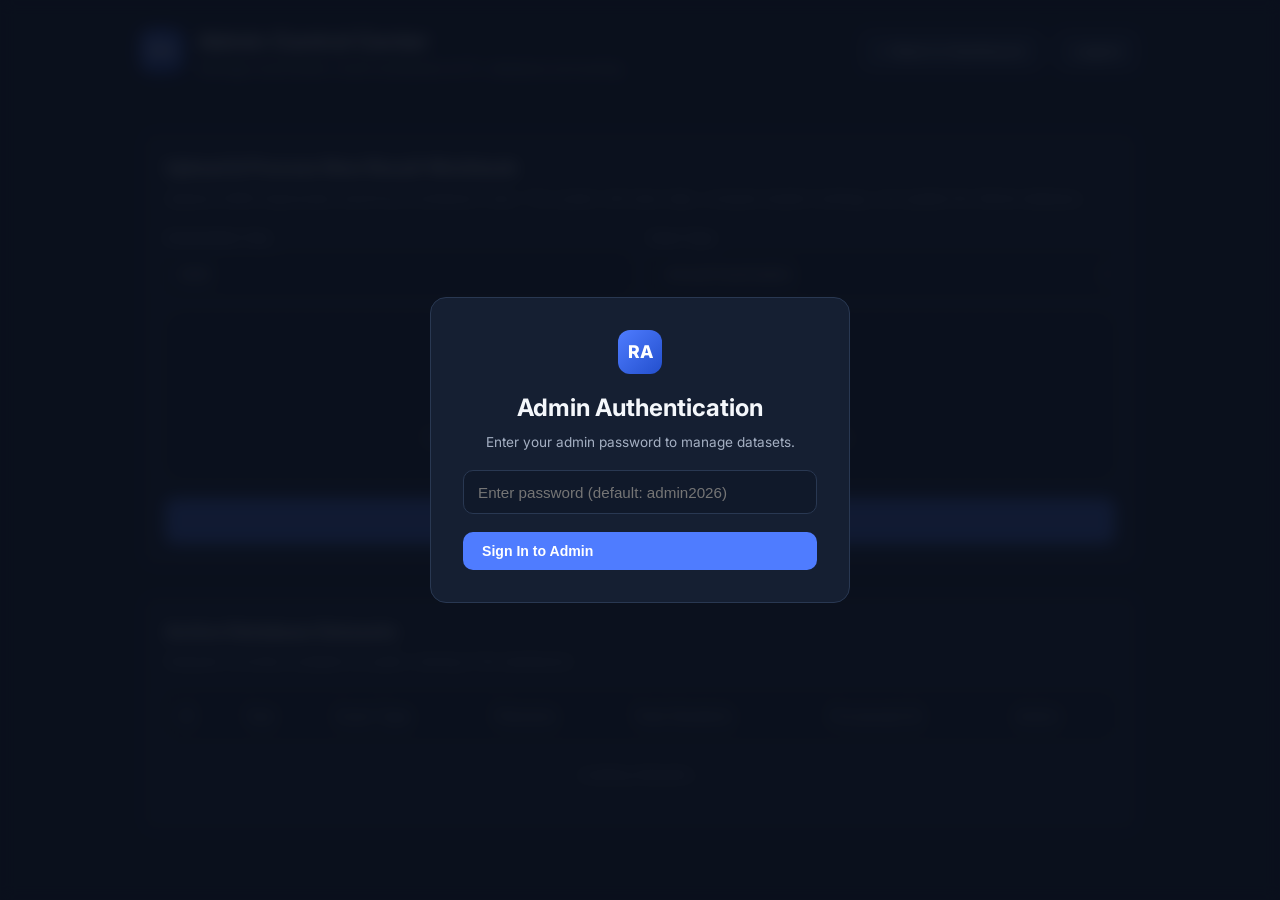
<file: admin/index.html>
<!DOCTYPE html>
<html lang="en">
<head>
  <meta charset="UTF-8" />
  <meta name="viewport" content="width=device-width, initial-scale=1.0" />
  <title>Admin Panel — BISE Gujranwala Result Intelligence Platform</title>
  <meta name="robots" content="noindex, nofollow" />
  <link rel="preconnect" href="https://fonts.googleapis.com" />
  <link rel="preconnect" href="https://fonts.gstatic.com" crossorigin />
  <link rel="stylesheet" href="https://fonts.googleapis.com/css2?family=Inter:wght@400;500;600;700;800&display=swap" />
  <style>
    :root {
      --bg: #0d1423;
      --surface: #151f32;
      --surface-soft: #10192a;
      --surface-strong: #1c2940;
      --text: #f4f7fb;
      --muted: #a5b0c3;
      --border: #293852;
      --primary: #4f7cff;
      --primary-hover: #3b68eb;
      --success: #5ad2aa;
      --danger: #ff8291;
      --danger-soft: #47242c;
      --radius: 14px;
      --font: 'Inter', system-ui, sans-serif;
    }
    * { box-sizing: border-box; margin: 0; padding: 0; }
    body {
      background: var(--bg);
      color: var(--text);
      font-family: var(--font);
      line-height: 1.5;
      padding: 24px;
    }
    .admin-container {
      max-width: 1000px;
      margin: 0 auto;
    }
    header {
      display: flex;
      justify-content: space-between;
      align-items: center;
      margin-bottom: 30px;
      padding-bottom: 20px;
      border-bottom: 1px solid var(--border);
    }
    .brand-box {
      display: flex;
      align-items: center;
      gap: 14px;
    }
    .brand-mark {
      width: 44px;
      height: 44px;
      border-radius: 12px;
      background: linear-gradient(135deg, #4f7cff, #234fcd);
      display: grid;
      place-items: center;
      font-weight: 800;
      font-size: 1.1rem;
      color: #fff;
    }
    h1 { font-size: 1.4rem; }
    p.subtitle { color: var(--muted); font-size: 0.85rem; }
    .btn {
      padding: 10px 18px;
      border-radius: 10px;
      border: 1px solid transparent;
      font-weight: 600;
      font-size: 0.88rem;
      cursor: pointer;
      text-decoration: none;
      display: inline-flex;
      align-items: center;
      gap: 8px;
      transition: all 0.2s;
    }
    .btn-primary { background: var(--primary); color: #fff; }
    .btn-primary:hover { background: var(--primary-hover); }
    .btn-secondary { background: var(--surface-strong); color: var(--text); border-color: var(--border); }
    .btn-secondary:hover { background: var(--border); }
    .btn-danger { background: var(--danger-soft); color: var(--danger); border-color: var(--danger); }
    .btn-danger:hover { background: var(--danger); color: #fff; }

    .card {
      background: var(--surface);
      border: 1px solid var(--border);
      border-radius: var(--radius);
      padding: 24px;
      margin-bottom: 24px;
    }
    .card-title {
      font-size: 1.15rem;
      margin-bottom: 6px;
    }
    .card-desc {
      color: var(--muted);
      font-size: 0.85rem;
      margin-bottom: 20px;
    }

    /* Auth Overlay */
    .auth-overlay {
      position: fixed;
      inset: 0;
      background: rgba(10, 16, 28, 0.9);
      backdrop-filter: blur(8px);
      display: grid;
      place-items: center;
      z-index: 100;
      padding: 20px;
    }
    .auth-box {
      width: min(420px, 100%);
      background: var(--surface);
      border: 1px solid var(--border);
      border-radius: 16px;
      padding: 32px;
      text-align: center;
    }
    .auth-box input {
      width: 100%;
      height: 44px;
      margin: 18px 0;
      padding: 0 14px;
      border-radius: 10px;
      border: 1px solid var(--border);
      background: var(--surface-soft);
      color: var(--text);
      font-size: 0.95rem;
      outline: none;
    }
    .auth-box input:focus { border-color: var(--primary); }

    /* Forms */
    .form-grid {
      display: grid;
      grid-template-columns: 1fr 1fr;
      gap: 16px;
      margin-bottom: 16px;
    }
    .field { display: flex; flex-direction: column; gap: 6px; }
    .field label { font-size: 0.8rem; font-weight: 600; color: var(--muted); }
    .field input, .field select {
      height: 42px;
      padding: 0 12px;
      border-radius: 10px;
      border: 1px solid var(--border);
      background: var(--surface-soft);
      color: var(--text);
      font-size: 0.9rem;
      outline: none;
    }
    .field input:focus, .field select:focus { border-color: var(--primary); }

    /* Drop zone */
    .drop-zone {
      display: grid;
      place-items: center;
      padding: 30px;
      border: 2px dashed var(--border);
      border-radius: 14px;
      background: var(--surface-soft);
      cursor: pointer;
      text-align: center;
      transition: all 0.2s;
      margin-bottom: 18px;
    }
    .drop-zone:hover, .drop-zone.active {
      border-color: var(--primary);
      background: rgba(79, 124, 255, 0.08);
    }
    .drop-icon { font-size: 2rem; margin-bottom: 8px; color: var(--primary); }

    /* Tables */
    .table-wrap {
      overflow-x: auto;
      border-radius: 10px;
      border: 1px solid var(--border);
    }
    table {
      width: 100%;
      border-collapse: collapse;
      font-size: 0.88rem;
      text-align: left;
    }
    th {
      background: var(--surface-soft);
      color: var(--muted);
      font-weight: 600;
      padding: 12px 14px;
      border-bottom: 1px solid var(--border);
    }
    td {
      padding: 12px 14px;
      border-bottom: 1px solid var(--border);
    }
    tr:last-child td { border-bottom: none; }

    /* Terminal logs */
    .log-box {
      background: #080d16;
      border: 1px solid var(--border);
      border-radius: 10px;
      padding: 14px;
      font-family: monospace;
      font-size: 0.8rem;
      color: #5ad2aa;
      max-height: 220px;
      overflow-y: auto;
      white-space: pre-wrap;
      display: none;
      margin-top: 14px;
    }

    .toast {
      position: fixed;
      bottom: 24px;
      right: 24px;
      padding: 14px 20px;
      border-radius: 10px;
      background: var(--surface);
      border: 1px solid var(--border);
      box-shadow: 0 10px 30px rgba(0,0,0,0.5);
      z-index: 200;
      display: none;
    }
    .toast.show { display: block; }
    .toast.success { border-left: 4px solid var(--success); }
    .toast.error { border-left: 4px solid var(--danger); }
  </style>
</head>
<body>

  <!-- Auth modal -->
  <div class="auth-overlay" id="authOverlay">
    <div class="auth-box">
      <div class="brand-mark" style="margin:0 auto 16px;">RA</div>
      <h2>Admin Authentication</h2>
      <p class="subtitle" style="margin-top:6px;">Enter your admin password to manage datasets.</p>
      <input type="password" id="passwordInput" placeholder="Enter password (default: admin2026)" />
      <button class="btn btn-primary" id="loginBtn" style="width:100%;">Sign In to Admin</button>
      <p id="authError" style="color:var(--danger);font-size:0.82rem;margin-top:10px;display:none;">Incorrect password</p>
    </div>
  </div>

  <div class="admin-container">
    <header>
      <div class="brand-box">
        <div class="brand-mark">RA</div>
        <div>
          <h1>Admin Control Center</h1>
          <p class="subtitle">Manage examination result workbooks & ETL database processing</p>
        </div>
      </div>
      <div style="display:flex;gap:10px;">
        <a href="/" class="btn btn-secondary">← Back to Dashboard</a>
        <button class="btn btn-secondary" id="logoutBtn">Logout</button>
      </div>
    </header>

    <!-- Upload & Process Card -->
    <section class="card">
      <h2 class="card-title">Upload & Process New Result Workbook</h2>
      <p class="card-desc">Upload a BISE Gujranwala result Excel workbook (.xlsx). The system will clean data, compute student rankings, and update the SQLite database.</p>

      <form id="uploadForm">
        <div class="form-grid">
          <div class="field">
            <label for="examYear">Examination Year</label>
            <input type="number" id="examYear" name="year" min="2000" max="2100" value="2026" required />
          </div>
          <div class="field">
            <label for="examType">Exam Type</label>
            <select id="examType" name="exam_type">
              <option value="Annual" selected>Annual Examination</option>
              <option value="Supplementary">Supplementary / 2nd Annual</option>
            </select>
          </div>
        </div>

        <label class="drop-zone" id="dropZone" for="excelFileInput">
          <input type="file" id="excelFileInput" name="file" accept=".xlsx,.xls" style="display:none;" />
          <div class="drop-icon">⬆</div>
          <strong id="dropZoneText">Click or Drag & Drop Result Excel (.xlsx) here</strong>
          <p class="subtitle" style="margin-top:4px;">Expected sheets: Students, Status_Summary, Subject_Failures, etc.</p>
        </label>

        <button type="submit" class="btn btn-primary" id="submitBtn" style="width:100%;height:46px;font-size:0.95rem;justify-content:center;">
          Upload & Trigger ETL Pipeline
        </button>
      </form>

      <div class="log-box" id="logBox"></div>
    </section>

    <!-- Datasets Management Card -->
    <section class="card">
      <h2 class="card-title">Active Database Datasets</h2>
      <p class="card-desc">Datasets currently available for public viewing in the dashboard.</p>
      <div class="table-wrap">
        <table id="datasetsTable">
          <thead>
            <tr>
              <th>ID</th>
              <th>Year</th>
              <th>Exam Type</th>
              <th>Filename</th>
              <th>Total Students</th>
              <th>Processed At</th>
              <th>Action</th>
            </tr>
          </thead>
          <tbody>
            <tr><td colspan="7" style="text-align:center;color:var(--muted);padding:24px;">Loading datasets…</td></tr>
          </tbody>
        </table>
      </div>
    </section>
  </div>

  <div class="toast" id="toast"></div>

  <script>
    (() => {
      const authOverlay = document.getElementById("authOverlay");
      const passwordInput = document.getElementById("passwordInput");
      const loginBtn = document.getElementById("loginBtn");
      const authError = document.getElementById("authError");
      const logoutBtn = document.getElementById("logoutBtn");
      const uploadForm = document.getElementById("uploadForm");
      const excelFileInput = document.getElementById("excelFileInput");
      const dropZoneText = document.getElementById("dropZoneText");
      const dropZone = document.getElementById("dropZone");
      const submitBtn = document.getElementById("submitBtn");
      const logBox = document.getElementById("logBox");
      const datasetsTableBody = document.querySelector("#datasetsTable tbody");
      const toast = document.getElementById("toast");

      function showToast(msg, type = "success") {
        toast.textContent = msg;
        toast.className = `toast show ${type}`;
        setTimeout(() => toast.className = "toast", 4000);
      }

      function getToken() {
        return sessionStorage.getItem("admin_token") || "";
      }

      function setToken(token) {
        sessionStorage.setItem("admin_token", token);
      }

      function checkAuth() {
        const token = getToken();
        if (token) {
          authOverlay.style.display = "none";
          loadDatasets();
        } else {
          authOverlay.style.display = "grid";
        }
      }

      loginBtn.addEventListener("click", async () => {
        const pass = passwordInput.value.trim();
        if (!pass) return;
        try {
          const res = await fetch("/admin/datasets", {
            headers: { Authorization: `Bearer ${pass}` }
          });
          if (res.ok) {
            setToken(pass);
            authOverlay.style.display = "none";
            loadDatasets();
            showToast("Authenticated successfully!");
          } else {
            authError.style.display = "block";
          }
        } catch (e) {
          authError.style.display = "block";
        }
      });

      logoutBtn.addEventListener("click", () => {
        sessionStorage.removeItem("admin_token");
        checkAuth();
      });

      passwordInput.addEventListener("keydown", (e) => {
        if (e.key === "Enter") loginBtn.click();
      });

      // File Drag & Drop
      excelFileInput.addEventListener("change", () => {
        if (excelFileInput.files.length) {
          dropZoneText.textContent = `Selected: ${excelFileInput.files[0].name} (${(excelFileInput.files[0].size / (1024 * 1024)).toFixed(1)} MB)`;
        }
      });

      dropZone.addEventListener("dragover", (e) => {
        e.preventDefault();
        dropZone.classList.add("active");
      });
      dropZone.addEventListener("dragleave", () => dropZone.classList.remove("active"));
      dropZone.addEventListener("drop", (e) => {
        e.preventDefault();
        dropZone.classList.remove("active");
        if (e.dataTransfer.files.length) {
          excelFileInput.files = e.dataTransfer.files;
          dropZoneText.textContent = `Selected: ${e.dataTransfer.files[0].name} (${(e.dataTransfer.files[0].size / (1024 * 1024)).toFixed(1)} MB)`;
        }
      });

      // Upload Handler
      uploadForm.addEventListener("submit", async (e) => {
        e.preventDefault();
        if (!excelFileInput.files.length) {
          alert("Please select an Excel workbook (.xlsx).");
          return;
        }

        const formData = new FormData(uploadForm);
        submitBtn.disabled = true;
        submitBtn.textContent = "Uploading & Processing Data (this may take 1-3 minutes)…";
        logBox.style.display = "block";
        logBox.textContent = "Uploading workbook to server and launching ETL script…\n";

        try {
          const res = await fetch("/admin/upload", {
            method: "POST",
            headers: { Authorization: `Bearer ${getToken()}` },
            body: formData,
          });
          const data = await res.json();
          if (!res.ok) {
            logBox.textContent += `\n[ERROR]: ${data.error || "Failed"}\n${data.details || ""}`;
            showToast(data.error || "Processing failed", "error");
          } else {
            logBox.textContent += `\n[SUCCESS]: ${data.message}\n\nPipeline Output:\n${data.log || ""}`;
            showToast("ETL processing completed!");
            loadDatasets();
          }
        } catch (err) {
          logBox.textContent += `\n[NETWORK ERROR]: ${err.message}`;
          showToast("Network error occurred", "error");
        } finally {
          submitBtn.disabled = false;
          submitBtn.textContent = "Upload & Trigger ETL Pipeline";
        }
      });

      // Load Datasets
      async function loadDatasets() {
        try {
          const res = await fetch("/admin/datasets", {
            headers: { Authorization: `Bearer ${getToken()}` }
          });
          if (!res.ok) return;
          const json = await res.json();
          const items = json.data || [];
          if (!items.length) {
            datasetsTableBody.innerHTML = '<tr><td colspan="7" style="text-align:center;color:var(--muted);padding:24px;">No datasets registered yet.</td></tr>';
            return;
          }
          datasetsTableBody.innerHTML = items.map(d => `
            <tr>
              <td><code>#${d.id}</code></td>
              <td><strong>${d.year}</strong></td>
              <td>${d.exam_type || "Annual"}</td>
              <td><code>${d.file_name}</code></td>
              <td><strong>${(d.total_students || 0).toLocaleString()}</strong></td>
              <td><small style="color:var(--muted);">${d.processed_at ? new Date(d.processed_at).toLocaleString() : "—"}</small></td>
              <td>
                <button class="btn btn-danger" style="padding:4px 10px;font-size:0.75rem;" onclick="deleteDataset(${d.id})">Delete</button>
              </td>
            </tr>
          `).join("");
        } catch (_) {}
      }

      window.deleteDataset = async function(id) {
        if (!confirm(`Are you sure you want to delete dataset #${id}?`)) return;
        try {
          const res = await fetch(`/admin/datasets/${id}`, {
            method: "DELETE",
            headers: { Authorization: `Bearer ${getToken()}` }
          });
          if (res.ok) {
            showToast(`Dataset #${id} deleted.`);
            loadDatasets();
          } else {
            showToast("Failed to delete dataset", "error");
          }
        } catch (e) {
          showToast(e.message, "error");
        }
      };

      checkAuth();
    })();
  </script>
</body>
</html>
</file>
